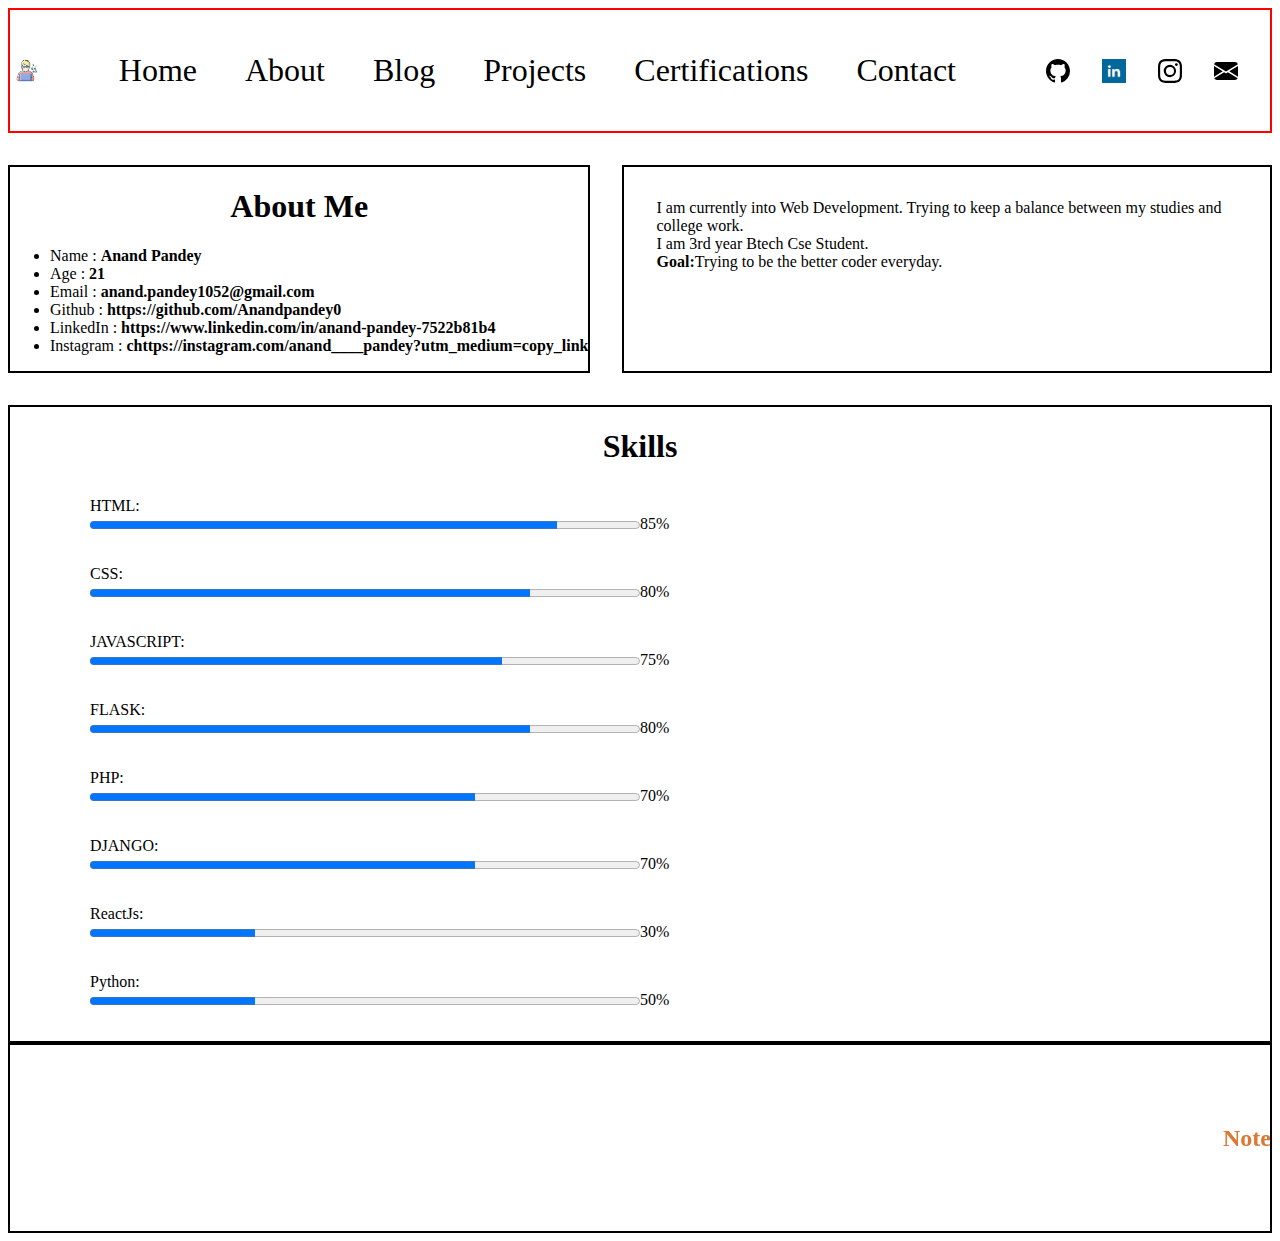
<file: about.html>
<!DOCTYPE html>
<html lang="en">

<head>
    <meta charset="UTF-8">
    <meta http-equiv="X-UA-Compatible" content="IE=edge">
    <meta name="viewport" content="width=device-width, initial-scale=1.0">
    <title>About Me</title>
    <link rel="stylesheet" href="about.css">
    <link rel="shortcut icon" href="favicon1.png" type="image/x-icon">
</head>

<body>
    <navbar id="nav">
        <div class="logo">
            <a href="home.html">
                <img src="logo.jpg" alt="logo"></a>
        </div>
        <div class="menu">
            <ul>
                <li class="menu-items"><a href="home.html">Home</a></li>
                <li class="menu-items"><a href="about.html">About</a></li>
                <li class="menu-items"><a href="blog.html">Blog</a></li>
                <li class="menu-items"><a href="projects.html">Projects</a></li>
                <li class="menu-items"><a href="certifications.html">Certifications</a></li>
                <li class="menu-items"><a href="contact.html">Contact</a></li>
            </ul>
        </div>
        <div class="social">
            <a href="https://github.com/Anandpandey0">
                <img src="github.svg" alt="Github">
            </a>
            <a href="https://www.linkedin.com/in/anandpandey0"><img src="linkedin.png"
              alt="linkedin"></a>
            <a href="https://instagram.com/anand____pandey?utm_medium=copy_link"><img src="instagram.svg"
                    alt="Instagram"></a>
            <a href="mailto:anand.pandey1052@gmail.com"><img src="envelope-fill.svg" alt="mail"></a>
        </div>
    </navbar>
    <div id="about">
        <!-- <h1>About </h1> -->
        <div class="left">
            <h1>About Me</h1>
        <ul>
            <li>Name : <b>Anand Pandey</b></li>
            <li>Age :<b> 21</b></li>
            <li>Email : <a href="anand.pandey1052@gmail.com"><b>anand.pandey1052@gmail.com</b></a></li>
            <li>Github : <a href="https://github.com/Anandpandey0"><b>https://github.com/Anandpandey0</b></a></li>
            <li>LinkedIn : <a href="https://www.linkedin.com/in/anand-pandey-7522b81b4"><b>https://www.linkedin.com/in/anand-pandey-7522b81b4</b></a></li>
            <li>Instagram : <a href="https://instagram.com/anand____pandey?utm_medium=copy_link"><b>chttps://instagram.com/anand____pandey?utm_medium=copy_link</b></a></li>

        
        </ul>
    </div>
    <div class="bottom">
        <h1>Skills</h1>
        <div class="progress"><label for="HTML">HTML:</label><br>
            <progress id="HTML" value="85" max="100"> 85% </progress>85%
        </div>
        <div class="progress"><label for="CSS">CSS:</label><br>
            <progress id="HTML" value="80" max="100"> 80% </progress>80%
        </div>
        <div class="progress"><label for="JAVASCRIPT">JAVASCRIPT:</label><br>
            <progress id="HTML" value="75" max="100"> 75% </progress>75%
        </div>
        <div class="progress"><label for="FLASK">FLASK:</label><br>
            <progress id="HTML" value="80" max="100"> 80% </progress>80%
        </div>
        <div class="progress"><label for="PHP">PHP:</label><br>
            <progress id="HTML" value="70" max="100"> 70% </progress>70%
        </div>
        <div class="progress"><label for="DJANGO">DJANGO:</label><br>
            <progress id="HTML" value="70" max="100"> 70% </progress>70%
        </div>
        <div class="progress"><label for="ReactJs">ReactJs:</label><br>
            <progress id="HTML" value="30" max="100"> 70% </progress>30%
        </div>
        <div class="progress"><label for="Python">Python:</label><br>
            <progress id="HTML" value="30" max="100"> 50% </progress>50%
        </div>
        
    </div>
    <div class="right">
        <p>I am currently into Web Development. Trying to keep a balance between my studies and college work.<br>
        I am 3rd year Btech Cse Student.<br>
    <b>Goal:</b>Trying to be the better coder everyday.</p>
    </div>



    </div>
    




    <footer>
        <div id="footer"><marquee direction="left" height="100" width="100%" ><b>Note:</b>Site is under construction. If Any feature is unavailable , it will be updated soon. <b>Thanks for watching</b></marquee>
        </div></footer>


    <script src="certification.js"></script>
</body>

</html>
</file>
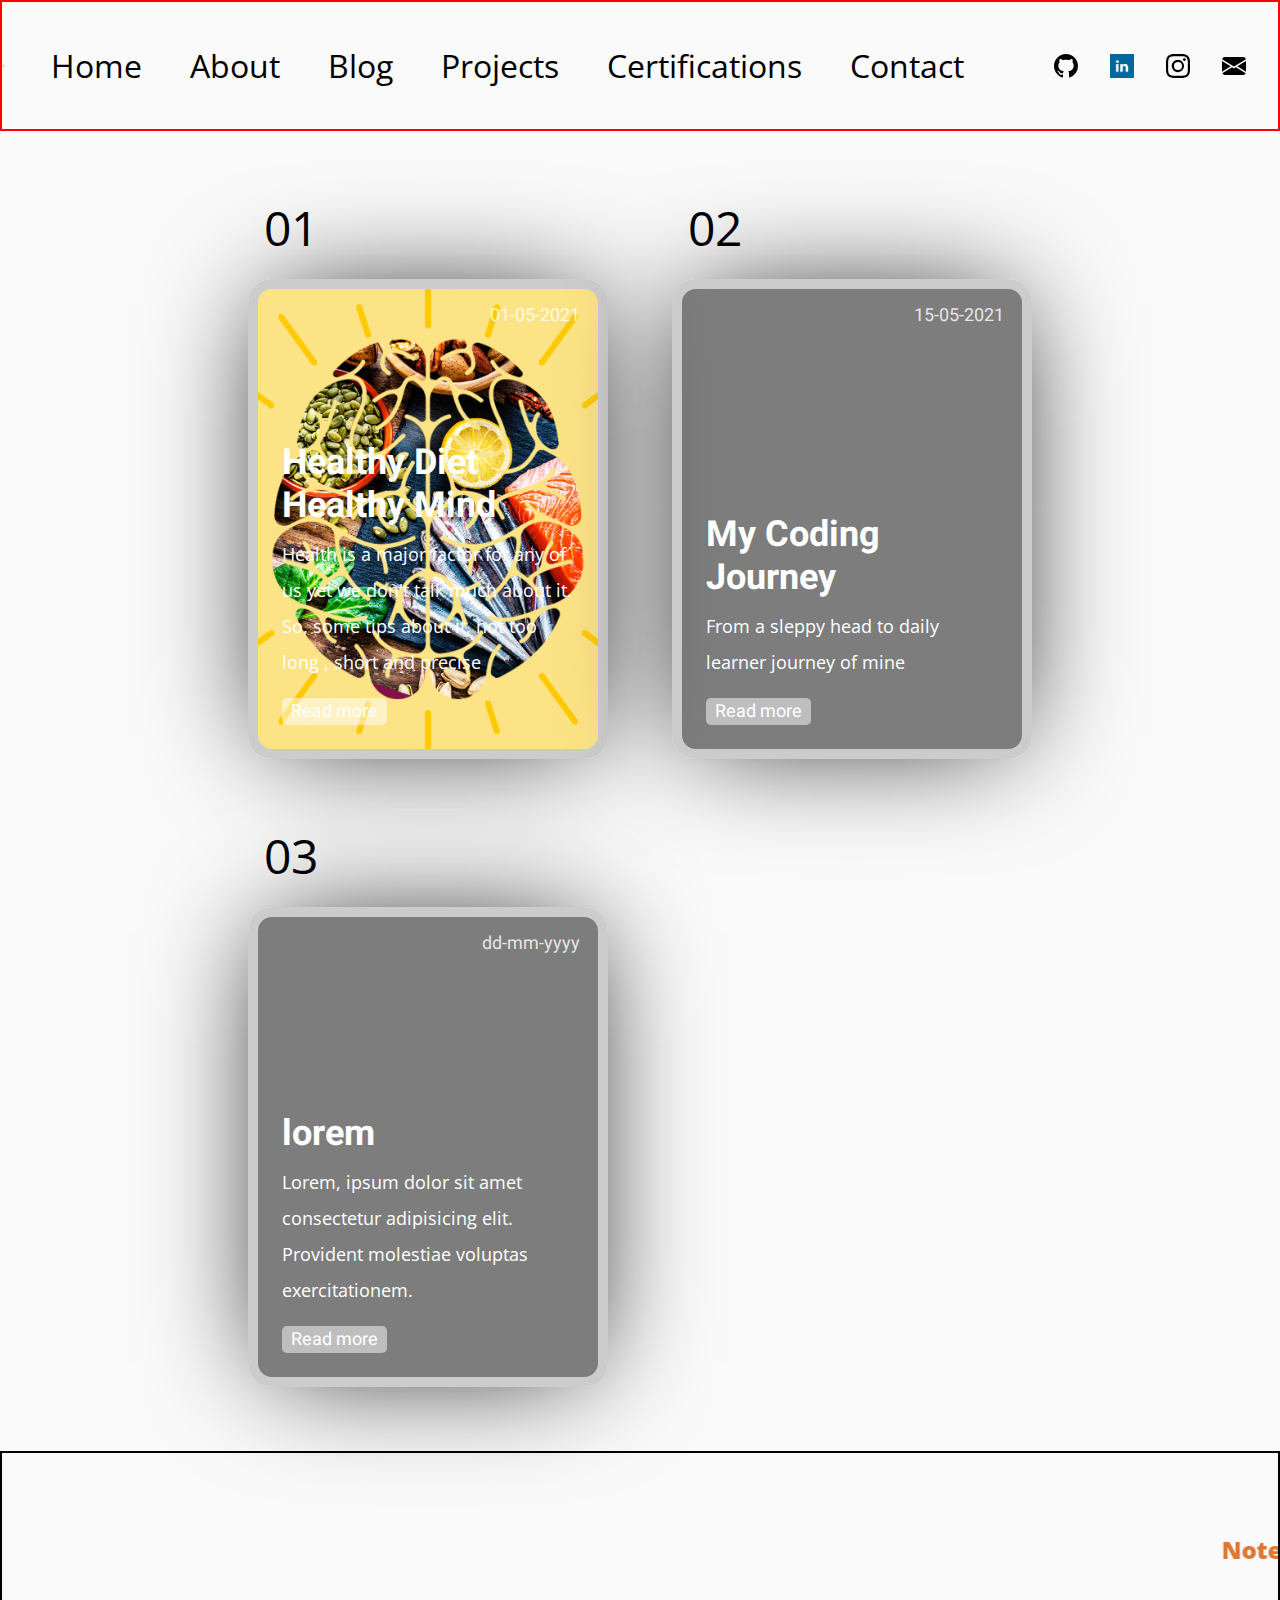
<file: blog.html>
<!DOCTYPE html>
<html lang="en">

<head>
    <meta charset="UTF-8">
    <meta http-equiv="X-UA-Compatible" content="IE=edge">
    <meta name="viewport" content="width=device-width, initial-scale=1.0">
    <title>Blog</title>
    <link rel="stylesheet" href="blog.css">
    <link rel="shortcut icon" href="favicon1.png" type="image/x-icon">
</head>

<body>
    <navbar id="nav">
        <div class="logo">
            <a href="home.html">
                <img src="logo.jpg" alt="logo"></a>
        </div>
        <div class="menu">
            <ul>
                <li class="menu-items"><a href="home.html">Home</a></li>
                <li class="menu-items"><a href="about.html">About</a></li>
                <li class="menu-items"><a href="blog.html">Blog</a></li>
                <li class="menu-items"><a href="projects.html">Projects</a></li>
                <li class="menu-items"><a href="certifications.html">Certifications</a></li>
                <li class="menu-items"><a href="contact.html">Contact</a></li>
            </ul>
        </div>
        <div class="social">
          <a href="https://github.com/Anandpandey0">
              <img src="github.svg" alt="Github">
          </a>
          <a href="https://www.linkedin.com/in/anandpandey0"><img src="linkedin.png"
            alt="linkedin"></a>
          <a href="https://instagram.com/anand____pandey?utm_medium=copy_link"><img src="instagram.svg"
                  alt="Instagram"></a>
          <a href="mailto:anand.pandey1052@gmail.com"><img src="envelope-fill.svg" alt="mail"></a>
      </div>
    </navbar>
    
      <section class="cards-wrapper">
        <div class="card-grid-space">
          <div class="num">01</div>
          <a class="card" href="https://eloquent-mcnulty-a17fc8.netlify.app/"   style="background-image: url('image.jfif');" >
            <div>
              <h1>Healthy Diet Healthy Mind</h1>
              <p>Health is a major factor for any of us yet we don't talk much about it. So, some tips about it, not too long , short and precise</p>
              <div class="date">01-05-2021</div>
              <div class="tags">
                <div class="tag">Read more</div>
              </div>
            </div>
          </a>
        </div>
        <div class="card-grid-space">
          <div class="num">02</div>
          <a class="card" href="https://tender-knuth-2dc64d.netlify.app/" style="--bg-img: url('https://images1-focus-opensocial.googleusercontent.com/gadgets/proxy?container=focus&resize_w=1500&url=https://codetheweb.blog/assets/img/posts/basic-types-of-html-tags/cover.jpg')">
            <div>
              <h1>My Coding Journey</h1>
              <p>From a sleppy head to daily learner journey of mine</p>
              <div class="date">15-05-2021</div>
              <div class="tags">
                <div class="tag">Read more</div>
              </div>
            </div>
          </a>
        </div>
        <div class="card-grid-space">
          <div class="num">03</div>
          <a class="card" href="#" style="--bg-img: url('https://images1-focus-opensocial.googleusercontent.com/gadgets/proxy?container=focus&resize_w=1500&url=https://codetheweb.blog/assets/img/posts/links-images-about-file-paths/cover.jpg')">
            <div>
              <h1>lorem</h1>
              <p>Lorem, ipsum dolor sit amet consectetur adipisicing elit. Provident molestiae voluptas exercitationem.</p>
              <div class="date">dd-mm-yyyy</div>
              <div class="tags">
                <div class="tag">Read more</div>
              </div>
            </div>
          </a>
        </div>
        <!-- https://images.unsplash.com/photo-1520839090488-4a6c211e2f94?ixlib=rb-0.3.5&ixid=eyJhcHBfaWQiOjEyMDd9&s=38951b8650067840307cba514b554ba5&auto=format&fit=crop&w=1350&q=80 -->
      </section>


      <footer>
        <div id="footer"><marquee direction="left" height="100" width="100%" ><b>Note:</b>Site is under construction. If Any feature is unavailable , it will be updated soon. <b>Thanks for watching</b></marquee>
        </div></footer>




    <script src="certification.js"></script>
</body>

</html>
</file>
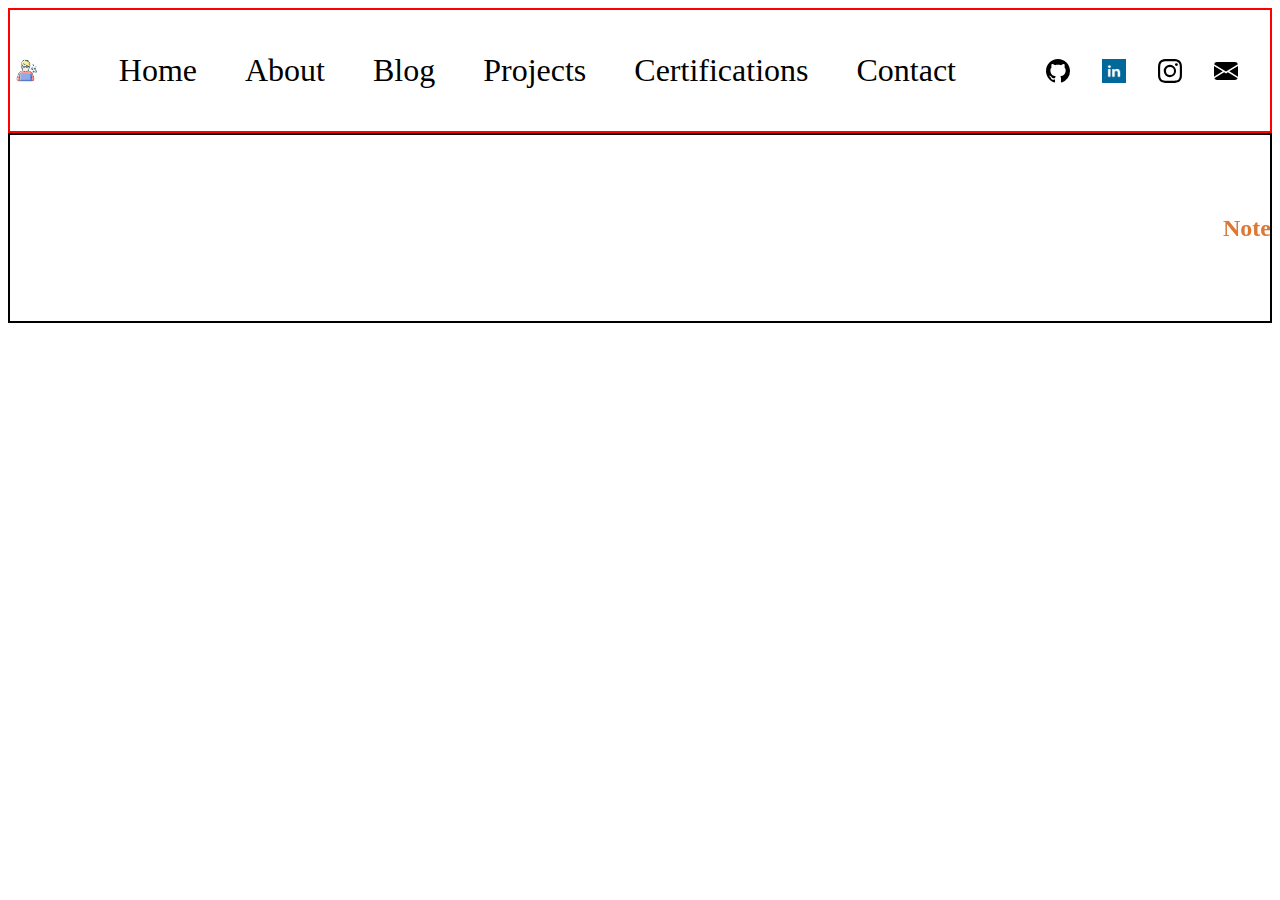
<file: certifications.html>
<!DOCTYPE html>
<html lang="en">

<head>
    <meta charset="UTF-8">
    <meta http-equiv="X-UA-Compatible" content="IE=edge">
    <meta name="viewport" content="width=device-width, initial-scale=1.0">
    <title>Certification</title>
    <link rel="stylesheet" href="certification.css">
    <link rel="shortcut icon" href="favicon1.png" type="image/x-icon">
</head>

<body>
    <navbar id="nav">
        <div class="logo">
            <a href="home.html">
                <img src="logo.jpg" alt="logo"></a>
        </div>
        <div class="menu">
            <ul>
                <li class="menu-items"><a href="home.html">Home</a></li>
                <li class="menu-items"><a href="about.html">About</a></li>
                <li class="menu-items"><a href="blog.html">Blog</a></li>
                <li class="menu-items"><a href="projects.html">Projects</a></li>
                <li class="menu-items"><a href="certifications.html">Certifications</a></li>
                <li class="menu-items"><a href="contact.html">Contact</a></li>
            </ul>
        </div>
        <div class="social">
            <a href="https://github.com/Anandpandey0">
                <img src="github.svg" alt="Github">
            </a>
            <a href="https://www.linkedin.com/in/anandpandey0"><img src="linkedin.png"
                alt="linkedin"></a>
            <a href="https://instagram.com/anand____pandey?utm_medium=copy_link"><img src="instagram.svg"
                    alt="Instagram"></a>
            <a href="mailto:anand.pandey1052@gmail.com"><img src="envelope-fill.svg" alt="mail"></a>
        </div>
    </navbar>
    



    <footer>
        <div id="footer"><marquee direction="left" height="100" width="100%" ><b>Note:</b>Site is under construction. If Any feature is unavailable , it will be updated soon. <b>Thanks for watching</b></marquee>
        </div></footer>



    <script src="certification.js"></script>
</body>

</html>
</file>
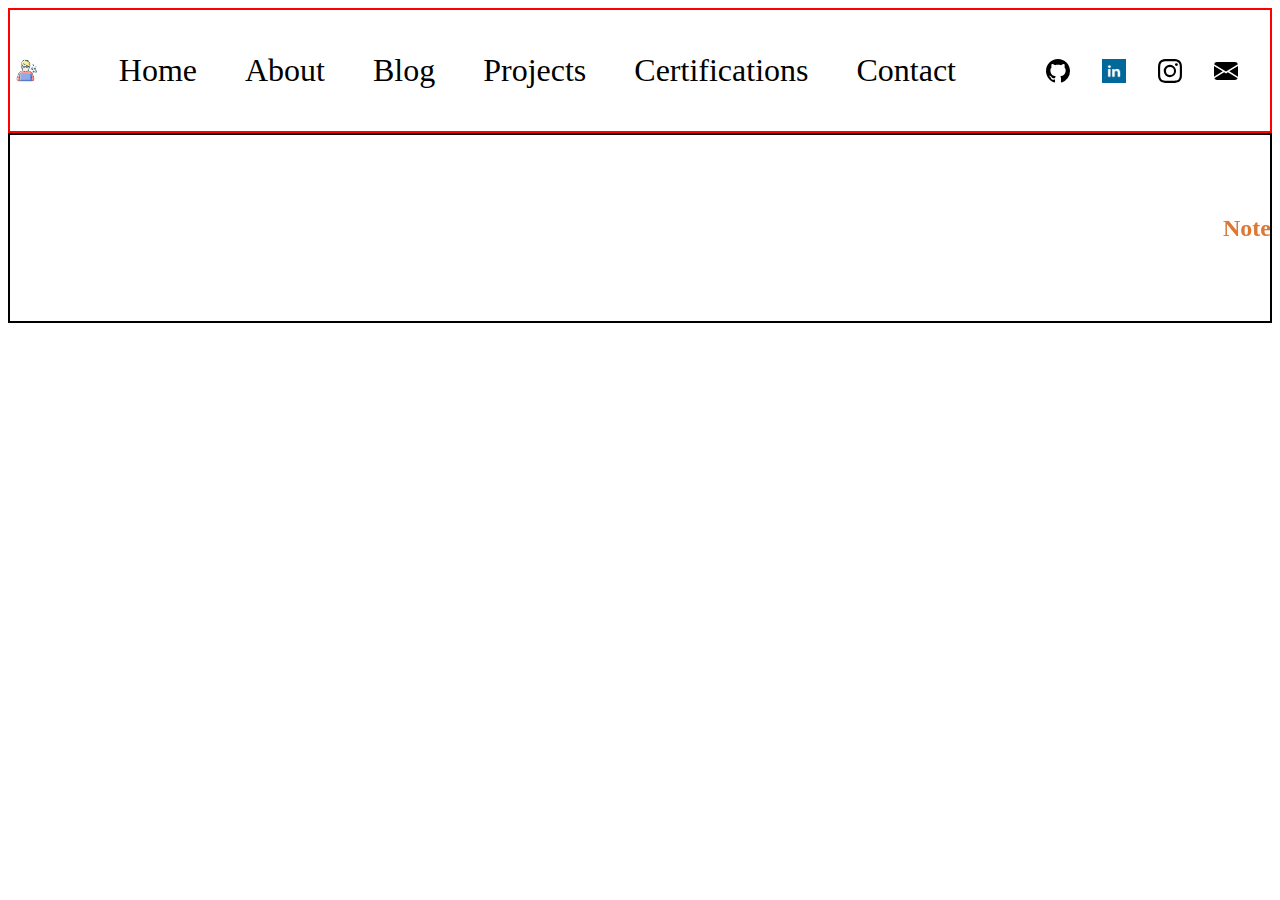
<file: contact.html>
<!DOCTYPE html>
<html lang="en">

<head>
    <meta charset="UTF-8">
    <meta http-equiv="X-UA-Compatible" content="IE=edge">
    <meta name="viewport" content="width=device-width, initial-scale=1.0">
    <title>Contact Me</title>
    <link rel="stylesheet" href="certification.css">
    <link rel="shortcut icon" href="favicon1.png" type="image/x-icon">
</head>

<body>
    <navbar id="nav">
        <div class="logo">
            <a href="home.html">
                <img src="logo.jpg" alt="logo"></a>
        </div>
        <div class="menu">
            <ul>
                <li class="menu-items"><a href="home.html">Home</a></li>
                <li class="menu-items"><a href="about.html">About</a></li>
                <li class="menu-items"><a href="blog.html">Blog</a></li>
                <li class="menu-items"><a href="projects.html">Projects</a></li>
                <li class="menu-items"><a href="certifications.html">Certifications</a></li>
                <li class="menu-items"><a href="contact.html">Contact</a></li>
            </ul>
        </div>
        <div class="social">
            <a href="https://github.com/Anandpandey0">
                <img src="github.svg" alt="Github">
            </a>
            <a href="https://www.linkedin.com/in/anandpandey0"><img src="linkedin.png"
                alt="linkedin"></a>
            <a href="https://instagram.com/anand____pandey?utm_medium=copy_link"><img src="instagram.svg"
                    alt="Instagram"></a>
            <a href="mailto:anand.pandey1052@gmail.com"><img src="envelope-fill.svg" alt="mail"></a>
        </div>
    </navbar>
    



    <footer>
        <div id="footer"><marquee direction="left" height="100" width="100%" ><b>Note:</b>Site is under construction. If Any feature is unavailable , it will be updated soon. <b>Thanks for watching</b></marquee>
        </div></footer>



    <script src="certification.js"></script>
</body>

</html>
</file>
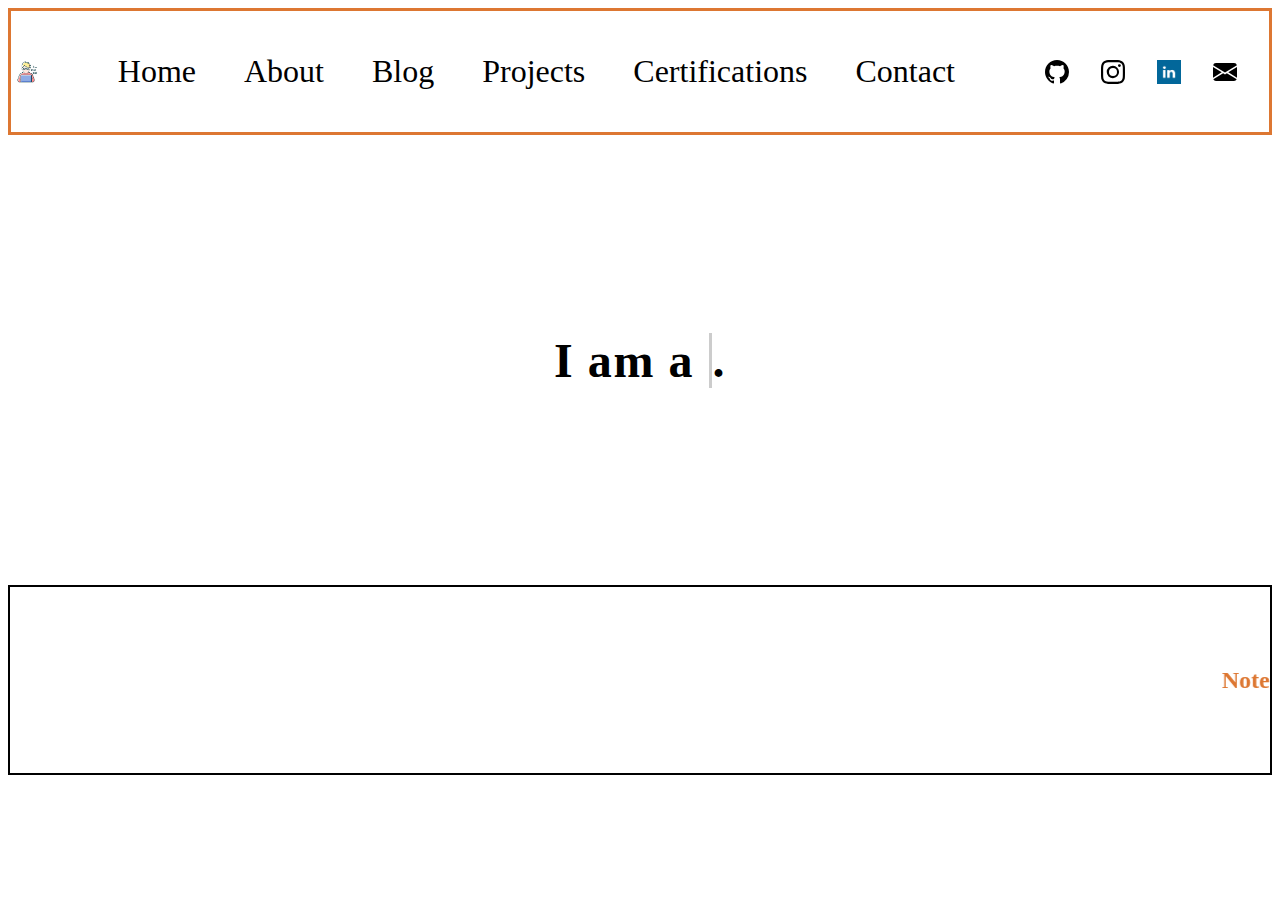
<file: home.html>
<!DOCTYPE html>
<html lang="en">

<head>
    <meta charset="UTF-8">
    <meta http-equiv="X-UA-Compatible" content="IE=edge">
    <meta name="viewport" content="width=device-width, initial-scale=1.0">
    <title>Portfolio</title>
    <link rel="stylesheet" href="home.css">
    <link rel="shortcut icon" href="favicon1.png" type="image/x-icon">
</head>

<body>
    <navbar id="nav">
        <div class="logo">
            <a href="home.html">
                <img src="logo.jpg" alt="logo"></a>
        </div>
        <div class="menu">
            <ul>
                <li class="menu-items"><a href="home.html">Home</a></li>
                <li class="menu-items"><a href="about.html">About</a></li>
                <li class="menu-items"><a href="blog.html">Blog</a></li>
                <li class="menu-items"><a href="projects.html">Projects</a></li>
                <li class="menu-items"><a href="certifications.html">Certifications</a></li>
                <li class="menu-items"><a href="contact.html">Contact</a></li>
            </ul>
        </div>
        <div class="social">
            <a href="https://github.com/Anandpandey0">
                <img src="github.svg" alt="Github">
            </a>
            <a href="https://instagram.com/anand____pandey?utm_medium=copy_link"><img src="instagram.svg"
                    alt="Instagram"></a>
            <a href="https://www.linkedin.com/in/anandpandey0"><img src="linkedin.png"
                    alt="linkedin"></a>
            <a href="mailto:anand.pandey1052@gmail.com"><img src="envelope-fill.svg" alt="mail"></a>
        </div>
    </navbar>
    <div class="section" id="section">
        <p>I am a <span class="typed-text"></span><span class="cursor">&nbsp;</span>.</p>
    </div>

    <footer>
        <div id="footer"><marquee direction="left" height="100" width="100%" ><b>Note:</b>Site is under construction. If Any feature is unavailable , it will be updated soon. <b>Thanks for watching</b></marquee>
        </div></footer>





    <script src="home.js"></script>
</body>

</html>
</file>
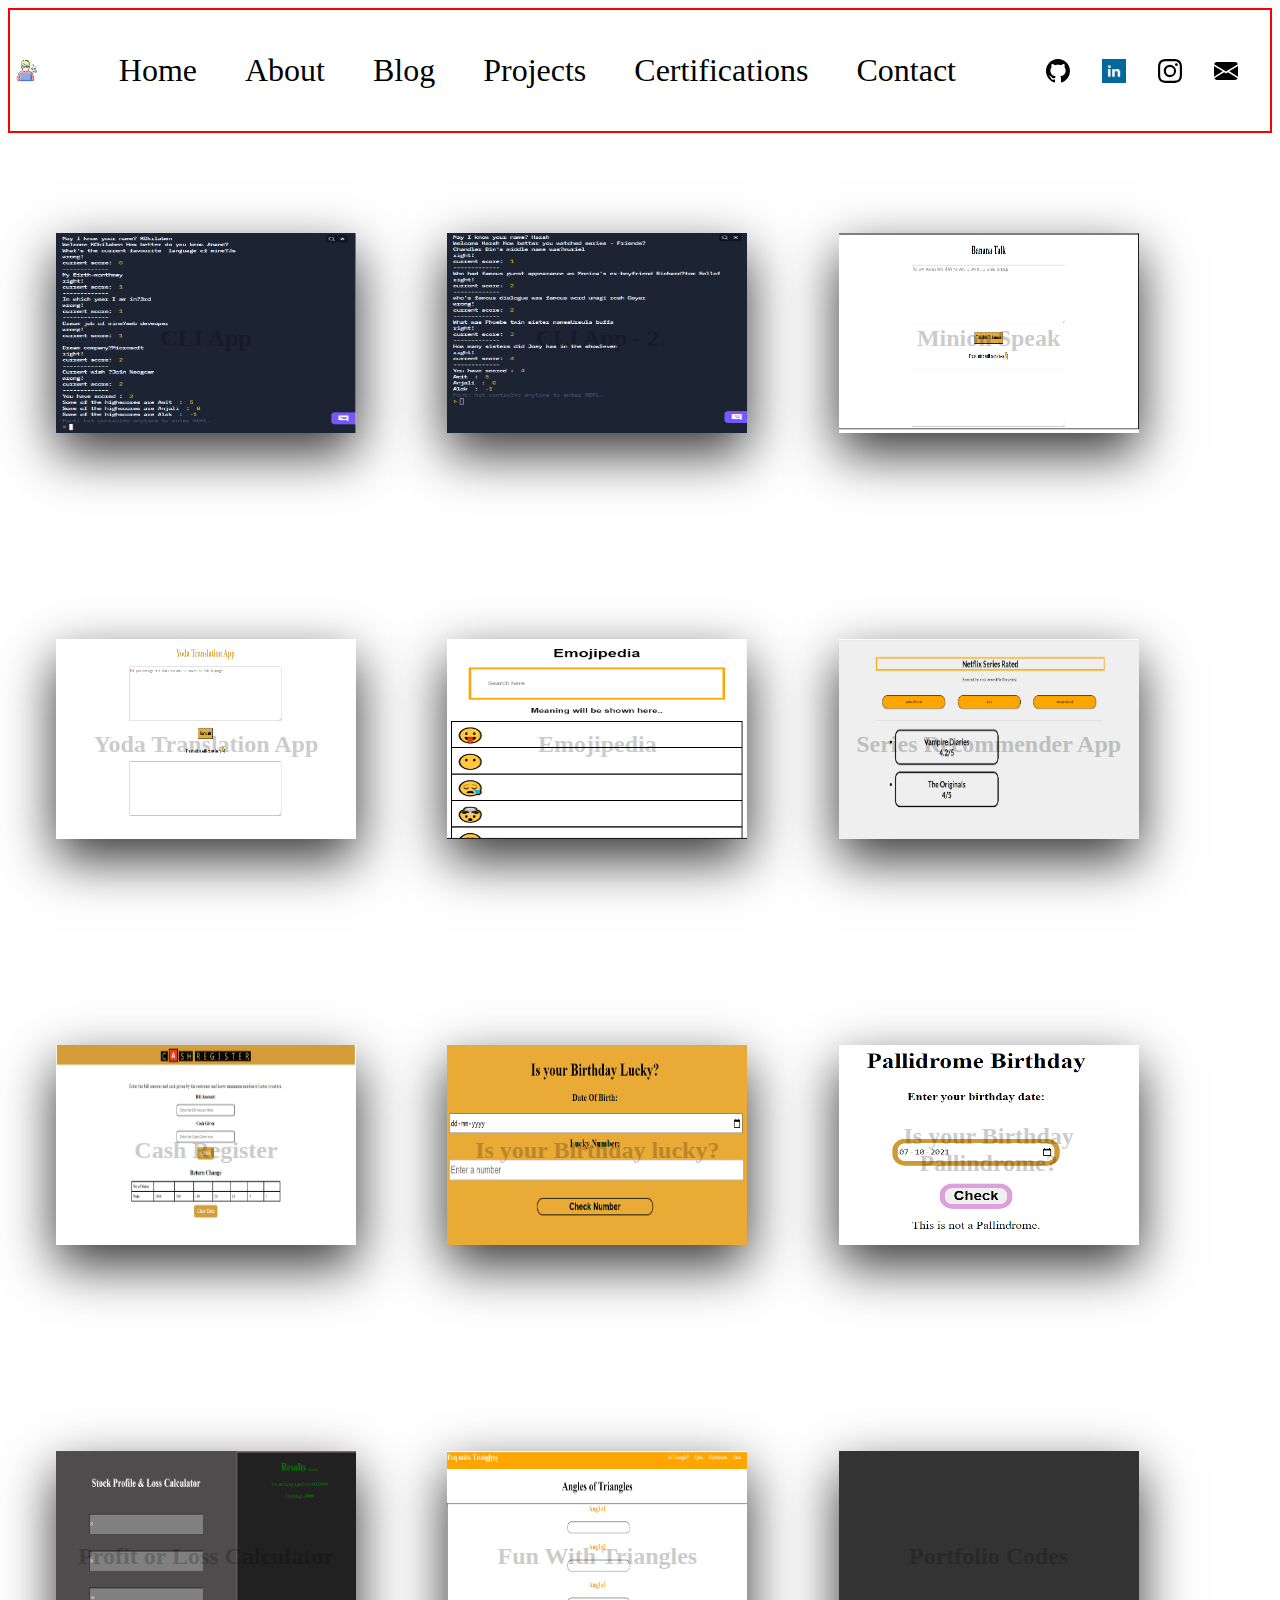
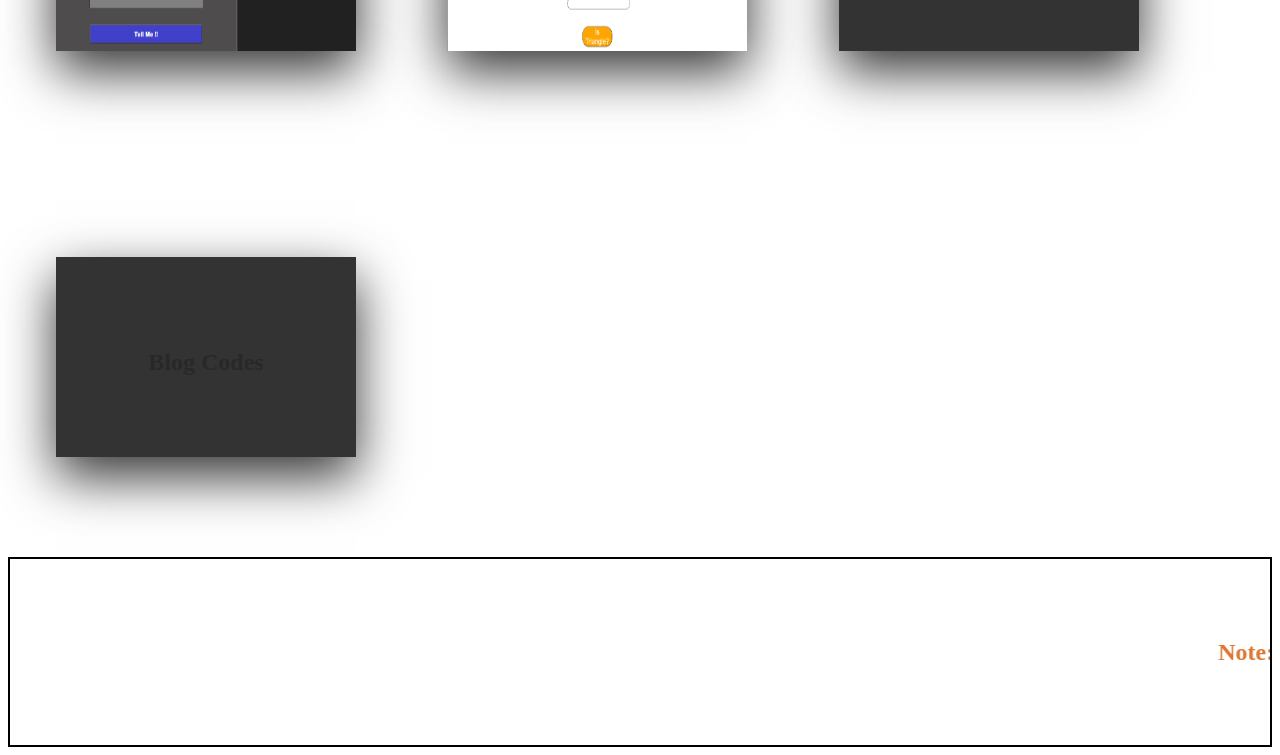
<file: projects.html>
<!DOCTYPE html>
<html lang="en">

<head>
    <meta charset="UTF-8">
    <meta http-equiv="X-UA-Compatible" content="IE=edge">
    <meta name="viewport" content="width=device-width, initial-scale=1.0">
    <title>Projects</title>
    <link rel="stylesheet" href="projects.css">
    <link rel="shortcut icon" href="favicon1.png" type="image/x-icon">
</head>

<body>
    <navbar id="nav">
        <div class="logo">
            <a href="home.html">
                <img src="logo.jpg" alt="logo"></a>
        </div>
        <div class="menu">
            <ul>
                <li class="menu-items"><a href="home.html">Home</a></li>
                <li class="menu-items"><a href="about.html">About</a></li>
                <li class="menu-items"><a href="blog.html">Blog</a></li>
                <li class="menu-items"><a href="projects.html">Projects</a></li>
                <li class="menu-items"><a href="certifications.html">Certifications</a></li>
                <li class="menu-items"><a href="contact.html">Contact</a></li>
            </ul>
        </div>
        <div class="social">
            <a href="https://github.com/Anandpandey0">
                <img src="github.svg" alt="Github">
            </a>
            <a href="https://www.linkedin.com/in/anandpandey0"><img src="linkedin.png"
                alt="linkedin"></a>
            <a href="https://instagram.com/anand____pandey?utm_medium=copy_link"><img src="instagram.svg"
                    alt="Instagram"></a>
            <a href="mailto:anand.pandey1052@gmail.com"><img src="envelope-fill.svg" alt="mail"></a>
        </div>
    </navbar>
    <div class="container">
        <div class="card" >
            <div class="face face1" style="background-image: url('cli-app1.PNG'); background-size: 100% 100%; background-repeat: no-repeat;">
                <div class="content" >
                    
                    <h3>CLI App</h3>
                </div>
            </div>
            <div class="face face2">
                <div class="content">
                    <p>This is a quiz like project on "How much do you know me ?"</p>
                    <a href="https://replit.com/@AnandPandey3/NeogCampEx1#index.js">Live Project</a>
                    <a href="https://github.com/Anandpandey0/mark1-neogcamp">Code</a>
                </div>
            </div>
        </div>
        <div class="card">
            <div class="face face1" style="background-image: url('cli-app2.PNG'); background-size: 100% 100%;background-repeat: no-repeat;">
                <div class="content">

                    <h3>CLI App - 2</h3>
                </div>
            </div>
            <div class="face face2">
                <div class="content">
                    <p>This is a quiz like project on How big you are fan of "Friends"</p>
                    <a href="https://replit.com/@AnandPandey3/NeogCampEx2#index.js">Live Project</a>
                    <a href="https://github.com/Anandpandey0/mark2-neogcamp">Code</a>
                </div>
            </div>
        </div>
        <div class="card">
            <div class="face face1" style="background-image: url('banana-speak.PNG'); background-size: 100% 100%;background-repeat: no-repeat;">
                <div class="content">

                    <h3>Minion Speak</h3>
                </div>
            </div>
            <div class="face face2">
                <div class="content">
                    <p>Translation App - Converting input English Language to Banana language</p>
                    <a href="https://laughing-yonath-e1177f.netlify.app/">Live Project</a>
                    <a href="https://github.com/Anandpandey0/minion-speak">Code</a>
                </div>
            </div>
        </div>
        <div class="card">
            <div class="face face1" style="background-image: url('yoda-translation.PNG'); background-size: 100% 100%;background-repeat: no-repeat;">
                <div class="content">

                    <h3>Yoda Translation App</h3>
                </div>
            </div>
            <div class="face face2">
                <div class="content">
                    <p>Translation App - Converting input ENglish Language to Yoda language</p>
                    <a href="https://condescending-minsky-7a5a80.netlify.app/">Live Project</a>
                    <a href="https://github.com/Anandpandey0/Yoda-translation-app">Code</a>
                </div>
            </div>
        </div>
        <div class="card">
            <div class="face face1" style="background-image: url('emojipedia.PNG'); background-size: 100% 100%;background-repeat: no-repeat;">
                <div class="content">

                    <h3>Emojipedia</h3>
                </div>
            </div>
            <div class="face face2">
                <div class="content">
                    <p>Get meaning of emoji.A React based app</p>
                    <a href="https://codesandbox.io/s/blissful-frost-bs8qz?file=/src/App.js">Live Project</a>
                    <a href="https://github.com/Anandpandey0/emojipedia-a_fun_react_app">Code</a>
                </div>
            </div>
        </div>
        <div class="card">
            <div class="face face1" style="background-image: url('series-recommendation-app.PNG'); background-size: 100% 100%;background-repeat: no-repeat;">
                <div class="content">

                    <h3>Series Recommender App</h3>
                </div>
            </div>
            <div class="face face2">
                <div class="content">
                    <p>A React based App for series recommendation</p>
                    <a href="https://codesandbox.io/s/goodbooks-forked-0c7zu?file=/src/App.js">Live Project</a>
                    <a href="https://github.com/Anandpandey0/series-recommendation-app">Code</a>
                </div>
            </div>
        </div>
        <div class="card">
            <div class="face face1" style="background-image: url('cash-register.PNG'); background-size: 100% 100%;background-repeat: no-repeat;">
                <div class="content">

                    <h3>Cash Register</h3>
                </div>
            </div>
            <div class="face face2">
                <div class="content">
                    <p>An app to know the exact no of notes to be given to customer</p>
                    <a href="https://youthful-mclean-cadc06.netlify.app/">Live Project</a>
                    <a href="https://github.com/Anandpandey0/cash-register">Code</a>
                </div>
            </div>
        </div>
        <div class="card">
            <div class="face face1" style="background-image: url('birthday-lucky.PNG'); background-size: 100% 100%;background-repeat: no-repeat;">
                <div class="content">

                    <h3>Is your Birthday lucky?</h3>
                </div>
            </div>
            <div class="face face2">
                <div class="content">
                    <p>A Fun app to check if your birthday is lucky</p>
                    <a href="https://objective-sinoussi-652ab0.netlify.app/">Live Project</a>
                    <a href="https://github.com/Anandpandey0/birthday-luckyornot">Code</a>
                </div>
            </div>
        </div>
        <div class="card">
            <div class="face face1" style="background-image: url('pallindrome-birthday.PNG'); background-size: 100% 100%;background-repeat: no-repeat;">
                <div class="content">

                    <h3>Is your Birthday Pallindrome?</h3>
                </div>
            </div>
            <div class="face face2">
                <div class="content">
                    <p>Check if your birthday is a pallindrome or not</p>
                    <a href="https://angry-ptolemy-910e45.netlify.app/">Live Project</a>
                    <a href="https://github.com/Anandpandey0/check-pallindrome-birthday">Code</a>
                </div>
            </div>
        </div>
        <div class="card">
            <div class="face face1" style="background-image: url('profit-or-loss.PNG'); background-size: 100% 100%;background-repeat: no-repeat;">
                <div class="content">

                    <h3>Profit or Loss Calculator</h3>
                </div>
            </div>
            <div class="face face2">
                <div class="content">
                    <p>An app based calculator to get how much you are facing profit or loss</p>
                    <a href="https://modest-hermann-dcf345.netlify.app/">Live Project</a>
                    <a href="https://github.com/Anandpandey0/profit-or-loss-calculator">Code</a>
                </div>
            </div>
        </div>
        <div class="card">
            <div class="face face1" style="background-image: url('fun-with-triangles.PNG'); background-size: 100% 100%;background-repeat: no-repeat;">
                <div class="content">

                    <h3>Fun With Triangles</h3>
                </div>
            </div>
            <div class="face face2">
                <div class="content">
                    <p>A Quiz App</p>
                    <a href="https://fun-with-triangles-project.netlify.app/">Live Project</a>
                    <a href="https://github.com/Anandpandey0/fun-withtriangles">Code</a>
                </div>
            </div>
        </div>
        <div class="card">
            <div class="face face1">
                <div class="content">

                    <h3>Portfolio Codes</h3>
                </div>
            </div>
            <div class="face face2">
                <div class="content">
                    <p>All my portfolio codes</p>
                    <a href="https://anandpandeyportfolio.netlify.app/">Live </a>
                    <a href="https://github.com/Anandpandey0/portfolio">Code</a>
                </div>
            </div>
        </div>
        <div class="card">
            <div class="face face1">
                <div class="content">

                    <h3>Blog Codes</h3>
                </div>
            </div>
            <div class="face face2">
                <div class="content">
                    <p>My blog codes</p>
                    <a href="https://github.com/Anandpandey0/blog1">Blog 1 Code </a>
                    <a href="https://eloquent-mcnulty-a17fc8.netlify.app/">Blog 1 live </a>
                    <a href="https://github.com/Anandpandey0/blog-no-2">Blog 2 Code</a>
                    <a href="https://tender-knuth-2dc64d.netlify.app/">Blog 2 live</a>
                </div>
            </div>
        </div>
    </div>
    </div>
    </div>
    </div>

    <footer>
        <div id="footer">
            <marquee direction="left" height="100" width="100%"><b>Note:</b>Site is under construction. If Any feature
                is unavailable , it will be updated soon. <b>Thanks for watching</b></marquee>
        </div>
    </footer>







    <script src="certification.js"></script>
</body>

</html>
</file>
<file: about.css>
#nav{
    display: grid;
   grid-template-columns: 2fr 2fr 2fr;
   /* margin: 2rem auto; */
   grid-gap: 2rem;
   border: 2px solid red;
   align-items: center;
   justify-items: center;
   font-size: 2rem;
}
.logo img{
    display: block;
    max-height: 10%;
    max-width: 50%;
}

.menu ul{
    display: flex;
    /* position: relative; */
    /* margin: auto; */
    padding: 10px 10px;
    

   
}
.menu-items{
    list-style-type: none;
    /* margin: auto; */
}
.menu-items:hover{
   text-decoration:underline;
    /* margin: auto; */
}
.menu-items:visited{
    text-decoration: underline;
    color: rgb(202, 202, 124);
}

.menu-items a{
    text-decoration: none;
    color: black;
    /* margin: auto; */
    
    margin-right: 3rem;
}

.social{
    display: flex;
   
}
.social img{
    display: block;
    margin-right: 2rem;
    height: 1.5rem;
    /* margin: auto; */
    
}
#about{
    display: grid;
    grid-template-areas: 'left right '
    'bottom bottom';
    grid-gap: 2rem;
    margin-top: 2rem;
    justify-content: space-evenly;
}
.left{
    grid-area: left;
    border:solid 2px black;
}
.right{
    grid-area: right;
    border:solid 2px black;
    /* margin: 2rem 2rem; */


}
p{
    margin: 2rem 2rem;
}
.bottom{
    grid-area: bottom;
    border:solid 2px black;
    
    
    

}
.progress{
    margin: 2rem 5rem;
}
#HTML{
    width: 50%;
}
h1{
    text-align: center;
}
.left a{
    text-decoration: none;
    color: black;
}
.left a:hover{
    text-decoration: underline;
    color: yellow;
}
footer{
    margin-top: 5fr;
    border: solid 2px black;
    /* background-color: black; */
    color: #dd7732;
    font-size: 1.5rem;
    font-weight: bolder;
    text-align: center;
    justify-content: center;
  
  }
  #footer{
  margin-top: 5rem;
  height: 10%;
  
  }
</file>
<file: blog.css>
@import url('https://fonts.googleapis.com/css?family=Heebo:400,700|Open+Sans:400,700');
#nav{
    display: grid;
   grid-template-columns: 2fr 2fr 2fr;
   /* margin: 2rem auto; */
   grid-gap: 2rem;
   border: 2px solid red;
   align-items: center;
   justify-items: center;
   font-size: 2rem;
}
.logo img{
    display: block;
    max-height: 10%;
    max-width: 50%;
}

.menu ul{
    display: flex;
    /* position: relative; */
    /* margin: auto; */
    padding: 10px 10px;
    

   
}
.menu-items{
    list-style-type: none;
    /* margin: auto; */
}
.menu-items:hover{
   text-decoration:underline;
    /* margin: auto; */
}
.menu-items:visited{
    text-decoration: underline;
    color: rgb(202, 202, 124);
}

.menu-items a{
    text-decoration: none;
    color: black;
    /* margin: auto; */
    
    margin-right: 3rem;
}
.social{
    display: flex;
   
}
.social img{
    display: block;
    margin-right: 2rem;
    height: 1.5rem;
    /* margin: auto; */
    
}
:root {
  --color: #3c3163;
  --transition-time: 0.5s;
}

* {
  box-sizing: border-box;
}

body {
  margin: 0;
  min-height: 100vh;
  font-family: 'Open Sans';
  background: #fafafa;
}

a {
  color: inherit;
}

.cards-wrapper {
  display: grid;
  justify-content: center;
  align-items: center;
  grid-template-columns: 1fr 1fr 1fr;
  grid-gap: 4rem;
  padding: 4rem;
  margin: 0 auto;
  width: max-content;
}

.card {
  font-family: 'Heebo';
  --bg-filter-opacity: 0.5;
  background-image: linear-gradient(rgba(0,0,0,var(--bg-filter-opacity)),rgba(0,0,0,var(--bg-filter-opacity))), var(--bg-img);
  height: 20em;
  width: 15em;
  font-size: 1.5em;
  color: white;
  border-radius: 1em;
  padding: 1em;
  /*margin: 2em;*/
  display: flex;
  align-items: flex-end;
  background-size: cover;
  background-position: center;
  box-shadow: 0 0 5em -1em black;
  transition: all, var(--transition-time);
  position: relative;
  overflow: hidden;
  border: 10px solid #ccc;
  text-decoration: none;
}

.card:hover {
  transform: rotate(0);
}

.card h1 {
  margin: 0;
  font-size: 1.5em;
  line-height: 1.2em;
}

.card p {
  font-size: 0.75em;
  font-family: 'Open Sans';
  margin-top: 0.5em;
  line-height: 2em;
}

.card .tags {
  display: flex;
}

.card .tags .tag {
  font-size: 0.75em;
  background: rgba(255,255,255,0.5);
  border-radius: 0.3rem;
  padding: 0 0.5em;
  margin-right: 0.5em;
  line-height: 1.5em;
  transition: all, var(--transition-time);
}

.card:hover .tags .tag {
  background: var(--color);
  color: white;
}

.card .date {
  position: absolute;
  top: 0;
  right: 0;
  font-size: 0.75em;
  padding: 1em;
  line-height: 1em;
  opacity: .8;
}

.card:before, .card:after {
  content: '';
  transform: scale(0);
  transform-origin: top left;
  border-radius: 50%;
  position: absolute;
  left: -50%;
  top: -50%;
  z-index: -5;
  transition: all, var(--transition-time);
  transition-timing-function: ease-in-out;
}

.card:before {
  background: #ddd;
  width: 250%;
  height: 250%;
}

.card:after {
  background: white;
  width: 200%;
  height: 200%;
}

.card:hover {
  color: var(--color);
}

.card:hover:before, .card:hover:after {
  transform: scale(1);
}

.card-grid-space .num {
  font-size: 3em;
  margin-bottom: 1.2rem;
  margin-left: 1rem;
}

.info {
  font-size: 1.2em;
  display: flex;
  padding: 1em 3em;
  height: 3em;
}

.info img {
  height: 3em;
  margin-right: 0.5em;
}

.info h1 {
  font-size: 1em;
  font-weight: normal;
}

/* MEDIA QUERIES */
@media screen and (max-width: 1285px) {
  .cards-wrapper {
    grid-template-columns: 1fr 1fr;
  }
}

@media screen and (max-width: 900px) {
  .cards-wrapper {
    grid-template-columns: 1fr;
  }
  .info {
    justify-content: center;
  }
  .card-grid-space .num {
    margin-left: 0;
    text-align: center;
  }
}

@media screen and (max-width: 500px) {
  .cards-wrapper {
    padding: 4rem 2rem;
  }
  .card {
    max-width: calc(100vw - 4rem);
  }
}

@media screen and (max-width: 450px) {
  .info {
    display: block;
    text-align: center;
  }
  .info h1 {
    margin: 0;
  }
}
footer{
  margin-top: 5fr;
  border: solid 2px black;
  /* background-color: black; */
  color: #dd7732;
  font-size: 1.5rem;
  font-weight: bolder;
  text-align: center;
  justify-content: center;

}
#footer{
margin-top: 5rem;
height: 10%;

}
</file>
<file: certification.css>
#nav{
    display: grid;
   grid-template-columns: 2fr 2fr 2fr;
   /* margin: 2rem auto; */
   grid-gap: 2rem;
   border: 2px solid red;
   align-items: center;
   justify-items: center;
   font-size: 2rem;
}
.logo img{
    display: block;
    max-height: 10%;
    max-width: 50%;
}

.menu ul{
    display: flex;
    /* position: relative; */
    /* margin: auto; */
    padding: 10px 10px;
    

   
}
.menu-items{
    list-style-type: none;
    /* margin: auto; */
}
.menu-items:hover{
   text-decoration:underline;
    /* margin: auto; */
}
.menu-items:visited{
    text-decoration: underline;
    color: rgb(202, 202, 124);
}

.menu-items a{
    text-decoration: none;
    color: black;
    /* margin: auto; */
    
    margin-right: 3rem;
}
.social{
    display: flex;
   
}
.social img{
    display: block;
    margin-right: 2rem;
    height: 1.5rem;
    /* margin: auto; */
    
}
footer{
    margin-top: 5fr;
    border: solid 2px black;
    /* background-color: black; */
    color: #dd7732;
    font-size: 1.5rem;
    font-weight: bolder;
    text-align: center;
    justify-content: center;
  
  }
  #footer{
  margin-top: 5rem;
  height: 10%;
  
  }
</file>
<file: home.css>
#nav{
    display: grid;
   grid-template-columns: 2fr 2fr 2fr;
   /* margin: 2rem auto; */
   grid-gap: 2rem;
   border: 3px solid #dd7732;
   align-items: center;
   justify-items: center;
   font-size: 2rem;
}

.logo img{
    display: block;
    max-height: 10%;
    max-width: 50%;
}

.menu ul{
    display: flex;
    /* position: relative; */
    /* margin: auto; */
    padding: 10px 10px;
    

   
}
.menu-items{
    list-style-type: none;
    /* margin: auto; */
}
.menu-items:hover{
   text-decoration:underline;
    /* margin: auto; */
}
.menu-items:visited{
    text-decoration: underline;
    color: rgb(202, 202, 124);
}

.menu-items a{
    text-decoration: none;
    color: black;
    /* margin: auto; */
    
    margin-right: 3rem;
}
.social{
    display: flex;
   
}
.social img{
    display: block;
    margin-right: 2rem;
    height: 1.5rem;
    /* margin: auto; */
    
}
#section{
    /* border: solid 2px green; */
    /* margin-top: 5rem; */
    height: 50vh;
    width: 100%;
}
.section {
    /* height: 100vh; */
    display: flex;
    justify-content: center;
    align-items: center;
  }
  .section p {
    font-size: 3rem;
    padding: 0.5rem;
    font-weight: bold;
    letter-spacing: 0.1rem;
    text-align: center;
    overflow: hidden;
  }
  .section p span.typed-text {
    font-weight: normal;
    color: #dd7732;
  }
  .section p span.cursor {
    display: inline-block;
    background-color: #ccc;
    margin-left: 0.1rem;
    width: 3px;
    animation: blink 1s infinite;
  }
  .section p span.cursor.typing {
    animation: none;
  }
  @keyframes blink {
    0%  { background-color: #ccc; }
    49% { background-color: #ccc; }
    50% { background-color: transparent; }
    99% { background-color: transparent; }
    100%  { background-color: #ccc; }
  }

  footer{
    margin-top: 5fr;
    border: solid 2px black;
    /* background-color: black; */
    color: #dd7732;
    font-size: 1.5rem;
    font-weight: bolder;
    text-align: center;
    justify-content: center;
  
  }
  #footer{
  margin-top: 5rem;
  height: 10%;
  
  }
</file>
<file: projects.css>
#nav {
    display: inline-grid;
    grid-template-columns: 2fr 2fr 2fr;
    /* margin: 2rem auto; */
    grid-gap: 2rem;
    border: 2px solid red;
    align-items: center;
    justify-items: center;
    font-size: 2rem;
}

.logo img {
    display: block;
    max-height: 10%;
    max-width: 50%;
}

.menu ul {
    display: flex;
    /* position: relative; */
    /* margin: auto; */
    padding: 10px 10px;



}

.menu-items {
    list-style-type: none;
    /* margin: auto; */
}

.menu-items:hover {
    text-decoration: underline;
    /* margin: auto; */
}

.menu-items:visited {
    text-decoration: underline;
    color: rgb(202, 202, 124);
}

.menu-items a {
    text-decoration: none;
    color: black;
    /* margin: auto; */

    margin-right: 3rem;
}

.social {
    display: flex;

}

.social img {
    display: block;
    margin-right: 2rem;
    height: 1.5rem;
    /* margin: auto; */

}

.container{
    
    width: 90fr;
    position: relative;
    margin-left: 3rem;
    margin-right: 3rem;
    display: grid;
    grid-template-columns: repeat(auto-fill, minmax(300px, 2fr));
   grid-column-gap: 6px;
   grid-row-gap:6px;
 }}
        grid-gap: 1rem;
    justify-content: space-between;
    
}

.container .card{
    position: relative;
    cursor: pointer;
}

.container .card .face{
    width: 300px;
    height: 200px;
    transition: 0.5s;
}

.container .card .face.face1{
    position: relative;
    background: #333;
    display: flex;
    justify-content: center;
    align-items: center;
    z-index: 1;
    transform: translateY(100px);
}

.container .card:hover .face.face1{
    /* background: #ff0057; */
    transform: translateY(0);
}

.container .card .face.face1 .content{
    opacity: 0.2;
    transition: 0.5s;
}

.container .card:hover .face.face1 .content{
    opacity: 1;
}

.container .card .face.face1 .content img{
    max-width: 100px;
}

.container .card .face.face1 .content h3{
    margin: 10px 0 0;
    padding: 0;
    color:black;
    text-align: center;
    font-size: 1.5em;
}

.container .card .face.face2{
    position: relative;
    background: #fff;
    display: flex;
    justify-content: center;
    align-items: center;
    padding: 20px;
    box-sizing: border-box;
    box-shadow: 0 20px 50px rgba(0, 0, 0, 0.8);
    transform: translateY(-100px);
}

.container .card:hover .face.face2{
    transform: translateY(0);
}

.container .card .face.face2 .content p{
    margin: 0;
    padding: 0;
}

.container .card .face.face2 .content a{
    margin: 15px 0 0;
    display:  inline-block;
    text-decoration: none;
    font-weight: 900;
    color: #333;
    padding: 5px;
    border: 1px solid #333;
}

.container .card .face.face2 .content a:hover{
    background: #333;
    color: #fff;
}
footer{
    margin-top: 5fr;
    border: solid 2px black;
    /* background-color: black; */
    color: #dd7732;
    font-size: 1.5rem;
    font-weight: bolder;
    text-align: center;
    justify-content: center;
  
  }
  #footer{
  margin-top: 5rem;
  height: 10%;
  
  }
</file>
